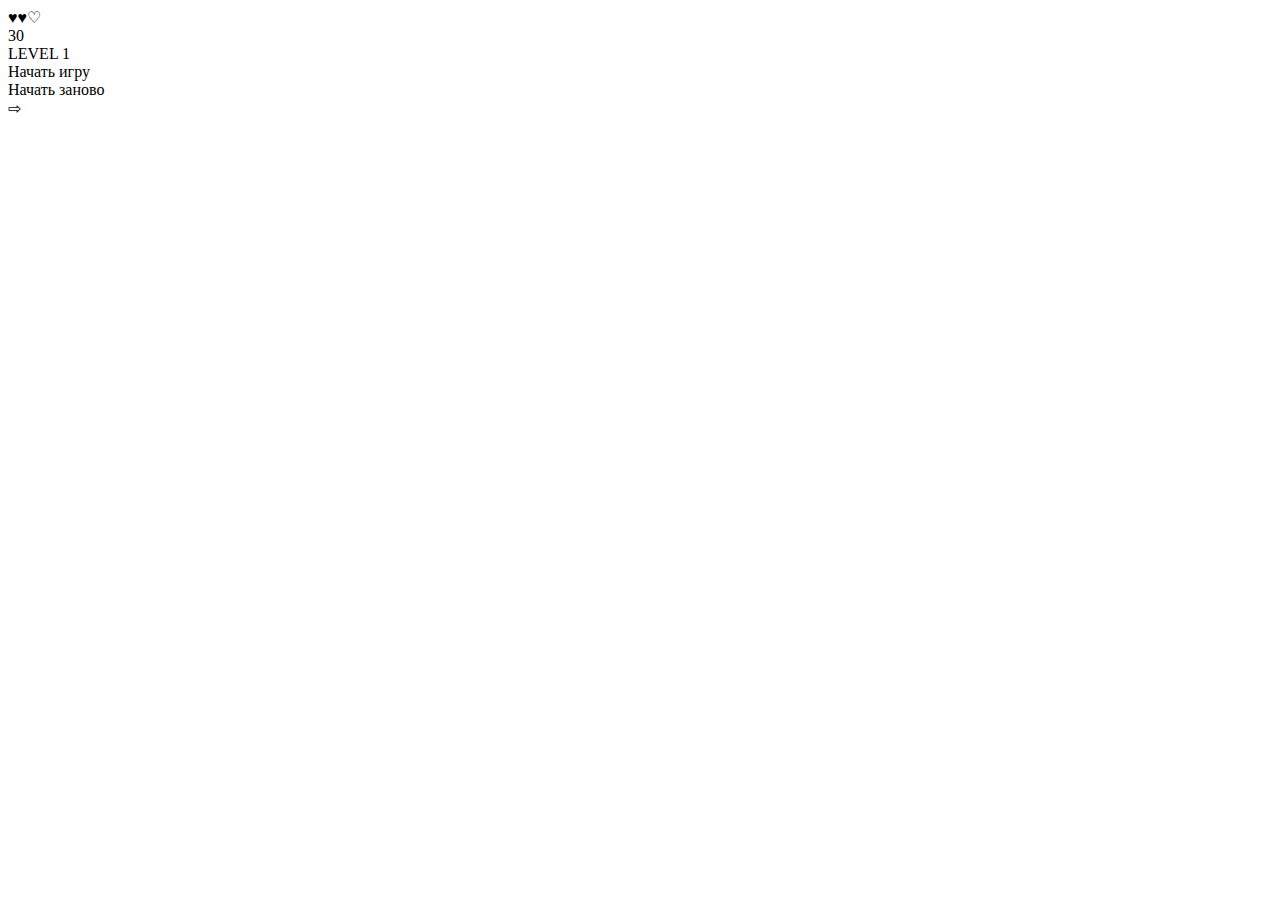
<file: index.html>
<!DOCTYPE html>
<html>
  <head>
    <title>PicOrPhoto</title>
    <meta charset='utf-8'>
    <link rel='stylesheet' href='file:///D:/JS/picPhoto/reset.css'>
    <link rel='stylesheet' href='file:///D:/JS/picPhoto/styles.css'>
  </head>
  <body>
    <div class='game'>
    <div class='screen'>
      <div class='status hidden'>
        <div class='lives'>♥♥♡</div>
        <div class='timer'>30</div>
        <div class='level'>LEVEL 1</div>
      </div>
      <div class='scene'>
        <div class='container clearfix'>
        <!-- <div class='card1-1 clearfix'>
          <div class='card-pic'></div>
          <div class='card-photo'></div>
        </div>
        <div class='card1-2 clearfix'>
          <div class='card-pic'></div>
          <div class='card-photo'></div>
        </div>
        <div class='card1-3 clearfix'>
          <div class='card-pic'></div>
          <div class='card-photo'></div>
        </div>
        <div class='card2-1 clearfix hidden'>
          <div class='card-pic'></div>
          <div class='card-photo'></div>
        </div>
        <div class='card2-2 clearfix hidden'>
          <div class='card-pic'></div>
          <div class='card-photo'></div>
        </div> -->
        </div>
        <div id='start-button' class='start button'>Начать игру</div>
        <div id='restart-button' class='restart button invisible'>Начать заново</div>
        <div id='next-level' class='next-level button hidden'>⇨</div>
      </div>
    </div>
    </div>
    <script src='file:///D:/JS/picPhoto/app.js'></script>
  </body>
</html>
</file>
